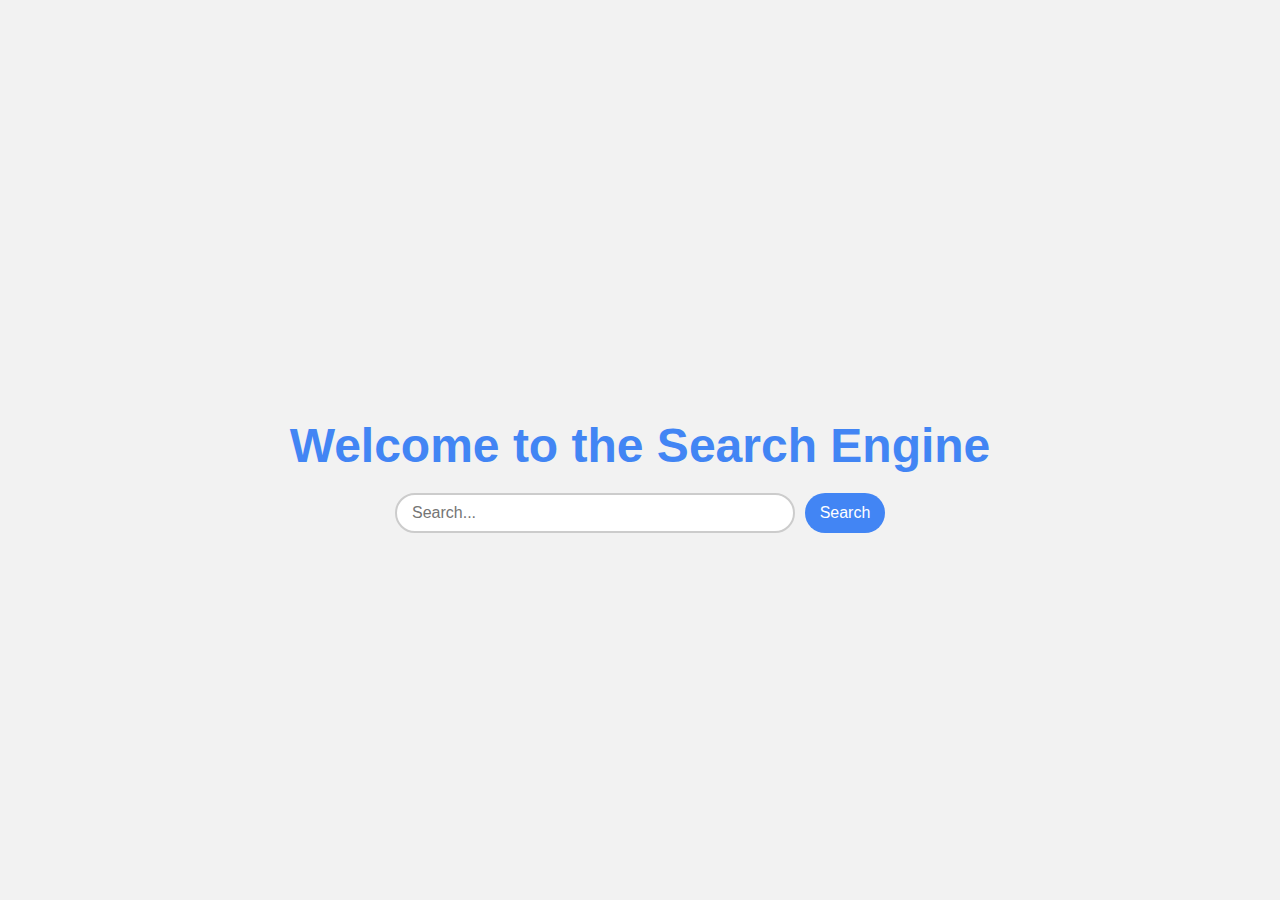
<file: index.html>
<!DOCTYPE html>
<html lang="en">
<head>
    <meta charset="UTF-8">
    <link rel="stylesheet" href="style.css">
    <title>Simple Search Engine</title>
</head>
<body>
    <div class="search-container">
        <h1>Welcome to the Search Engine</h1>
        <form method="POST" class="search-form ">
            <input class="search-input" type="text" name="query" placeholder="Search..." required>
            <button class="search-btn" type="submit">Search</button>
        </form>
    </div>
</body>
</html>
</file>
<file: style.css>
* {
    margin: 0;
    padding: 0;
    box-sizing: border-box;
}

body {
    font-family: Arial, sans-serif;
    display: flex;
    justify-content: center;
    align-items: center;
    flex-direction: column;
    height: 100vh;
    background-color: #f2f2f2;
    text-align: center;
}

.search-container {
    margin-top: 50px;
}

h1 {
    font-size: 3em;
    margin-bottom: 20px;
    color: #4285f4;
}

.search-form {
    display: flex;
    justify-content: center;
    align-items: center;
}

.search-input {
    width: 400px;
    height: 40px;
    padding: 0 15px;
    font-size: 16px;
    border: 2px solid #ccc;
    border-radius: 25px;
    margin-right: 10px;
}

.search-btn {
    height: 40px;
    width: 80px;
    background-color: #4285f4;
    border: none;
    border-radius: 25px;
    color: white;
    font-size: 16px;
    cursor: pointer;
}

.search-btn:hover {
    background-color: #357ae8;
}

.results-container {
    margin-top: 20px;
    width: 80%;
    max-width: 1000px;
}
</file>
